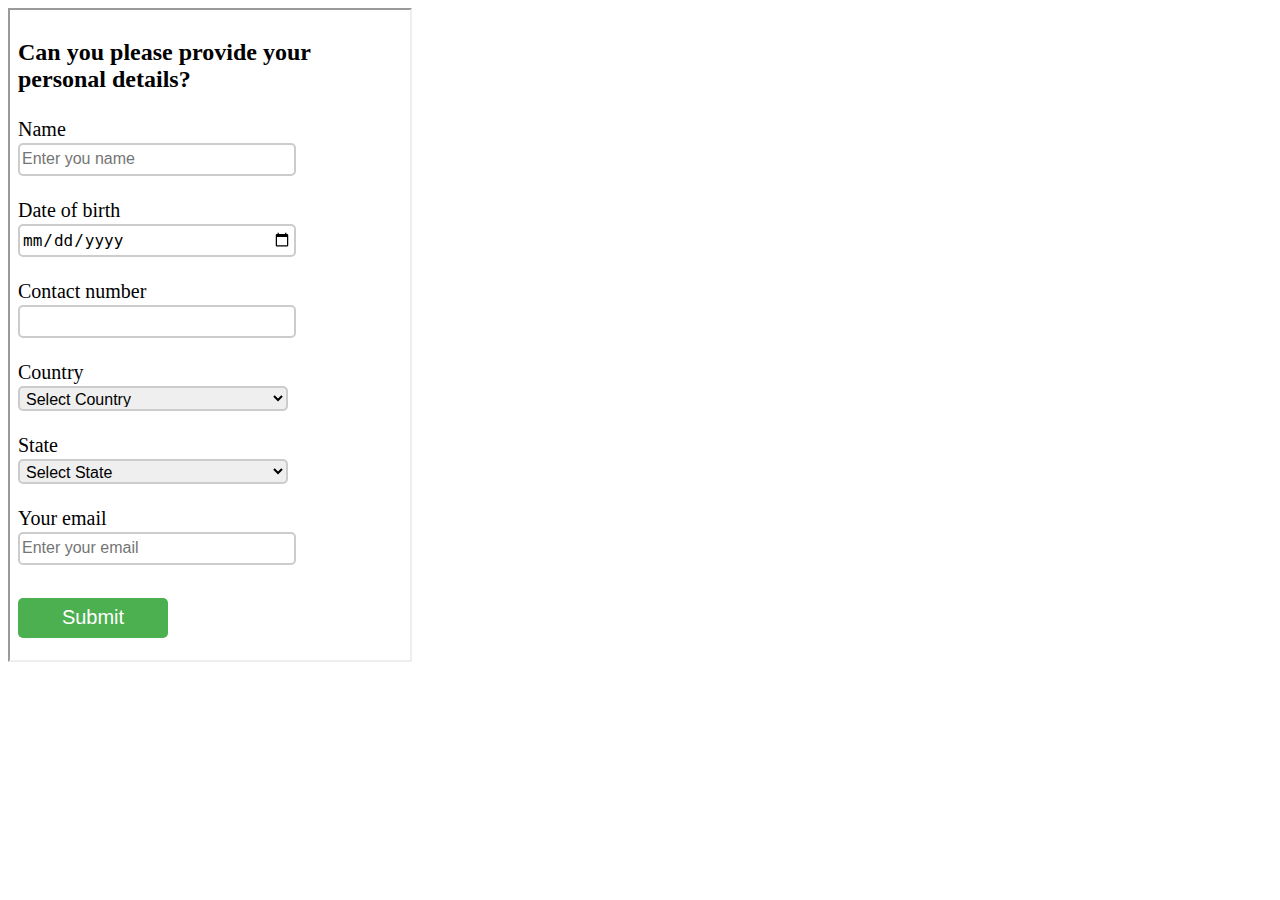
<file: iframe.html>
<!DOCTYPE html>
<html lang="en">

<head>
    <meta charset="UTF-8">
    <meta http-equiv="X-UA-Compatible" content="IE=edge">
    <meta name="viewport" content="width=device-width, initial-scale=1.0">
    <title>Form with Validation in iframe</title>


</head>

<body>
    <!-- <h1> hi </h1>
    <div id = "message">
        <p>results </p>
    </div> -->
    <iframe 
    height="650";
    width="400";
    margin-top="50px";
    margin-right="50px";
    srcdoc="
    <!DOCTYPE html>
    <html lang=&quot;en&quot;>
    
    <head>
        <meta charset=&quot;UTF-8&quot;>
        <meta http-equiv=&quot;X-UA-Compatible&quot; content=&quot;IE=edge&quot;>
        <meta name=&quot;viewport&quot; content=&quot;width=device-width, initial-scale=1.0&quot;>
        <title>Form with Validation</title>
       
        <style>
            form {
                display: flex;
                flex-direction: column;
                /* align-items: center; */
                margin-top: 9px;
              }
              
              label {
                margin-top: 5px;
                font-size: 20px;
                margin-bottom: 2px;
              }
              
              input[type=&quot;text&quot;],
              input[type=&quot;date&quot;],
              input[type=&quot;country&quot;],
              input[type=&quot;state&quot;],
              input[type=&quot;tel&quot;],
              input[type=&quot;email&quot;],
              select {
                width: 270px;
                height: 25px;
                padding: 2px;
                border: 2px solid #ccc;
                border-radius: 5px;
                font-size: 16px;
              }
              
              input[type=&quot;submit&quot;] {
                width: 150px;
                height: 40px;
                margin-top: 15px;
                background-color: #4CAF50;
                color: white;
                border: none;
                border-radius: 5px;
                font-size: 20px;
              }
              
              input[type=&quot;submit&quot;]:hover {
                background-color: #3e8e41;
              }
                </style>
        <script>
    
            // API request for country selection - 
    
            window.addEventListener(&quot;load&quot;, function () {
                // Loading country selection
                fetch(&quot;https://raw.githubusercontent.com/stefanbinder/countries-states/master/countries.json&quot;)
                    .then(response => response.json())
                    .then(countries => {
                        var options = &quot;<option value=''>Select Country</option>&quot;;
                        countries.forEach(country => {
                            options += &quot;<option value='&quot; + country.code2 + &quot;'>&quot; + country.name + &quot;</option>&quot;;
                        });
                        document.getElementById(&quot;country&quot;).innerHTML = options;
                    })
                    .catch(error => console.error(error));
    
    
                // Adding event listener to countries
                document.getElementById(&quot;country&quot;).addEventListener(&quot;change&quot;, function () {
                    // Load states for the selected country into the states dropdown
                    var countryCode = this.value;
                    // console.log(countryCode); 
                    fetch(&quot;https://raw.githubusercontent.com/stefanbinder/countries-states/master/countries.json&quot;)
                        .then(response => response.json())
                        .then(countries => {
                            const selectedCountry = countries.find(country => country.code2 === countryCode);
                            // console.log(selectedCountry);
                            if (selectedCountry) {
                                var states = selectedCountry.states;
                               // console.log(states); 
                                var options = &quot;<option value=''>Select State</option>&quot;;
                                states.forEach(state => {
                                    options += &quot;<option value='&quot; + state.code + &quot;'>&quot; + state.name + &quot;</option>&quot;;
                                });
                                document.getElementById(&quot;state&quot;).innerHTML = options;
                            } else {
                                document.getElementById(&quot;state&quot;).innerHTML = &quot;<option value=''>Select State</option>&quot;;
                            }
                        })
                        .catch(error => console.error(error));
                });
    
                // Adding event listeners to form 
    
                document.querySelector(&quot;form&quot;).addEventListener(&quot;submit&quot;,function(event){
    
                    event.preventDefault();
                    console.log(&quot;Submit button clicked&quot;);

                    var name = document.getElementById(&quot;name&quot;).value;
                   // console.log(name);
                    var contact = document.getElementById(&quot;contact&quot;).value;
                    var country = document.getElementById(&quot;country&quot;).value;
                    var state = document.getElementById(&quot;state&quot;).value;
                    var email = document.getElementById(&quot;email&quot;).value;
    
    
                    var errors = &quot; &quot;;
    
                    // name validation 
    
                    if (name.length < 4 || name.length > 10) {
                        errors += &quot;Please enter a valid name. \n&quot;;
                    }
    
                    if (!isEmailValid(email)) {
                        errors += &quot;Please enter a valid email. \n&quot;;
                    }
    
                    if (contact.length != 10) {
                        errors += &quot;Please enter a valid contact. \n&quot;;
                    }
    
                    if (country === &quot;&quot;) {
                        errors += &quot;Please enter a valid country. \n&quot;;
                    }
    
                    if (state === &quot;&quot;) {
                        errors += &quot;Please enter a valid state. \n&quot;;
                    }
                   
                 // sending message to parent from iframe -
                    const message = JSON.stringify({
                        message: 'Hello from iframe',
                        date: Date.now(),
                    });
                   // console.log(message);
                    window.parent.postMessage(message, '*');


                 // submission form errors    
                  if (errors !== &quot; &quot;) {
                       console.log(errors);
                       document.getElementById(&quot;result&quot;).innerHTML = &quot;Results : &quot;+ errors;
                       // sending message to parent window from iframe 
                        window.parent.postMessage({ isValid: false, message: errors }, &quot;*&quot;);
                 } else {
                    console.log(&quot;Suceess &quot;);
                    document.getElementById(&quot;result&quot;).innerHTML = &quot; Results :&quot; + &quot;All fields are valid&quot;;
                        window.parent.postMessage({ isValid: true, message: &quot;All fields are valid&quot; }, &quot;*&quot;);
                  }
                  
                });
    
    
                // Email validation - 
    
                function isEmailValid(email) {
                    var s = /^[^\s@]+@[^\s@]+\.[^\s@]+$/;
                    return s.test(email);
                }
           
            });
    
        </script>
    </head>
    
    <body>
        <form>

            <h2> Can you please provide your personal details?</h2>
            <!-- Name field  -->
            <label for=&quot;name&quot;>Name</label>
            
            <input type=&quot;text&quot; id=&quot;name&quot; name=&quot;name&quot; placeholder=&quot;Enter you name&quot; required>
            <br>
            
    
    
            <!-- Date of birth field -->
            <label for=&quot;birthday&quot;>Date of birth </label>
    
            <input type=&quot;date&quot; id=&quot;dob&quot; name=&quot;dob&quot; placeholder=&quot;dd/mm/yyyy&quot; required>
            <br>
            
    
    
            <!-- Contact field -->
            <label for=&quot;contact&quot;>Contact number</label>
            <input type=&quot;tel&quot; id=&quot;contact&quot; name=&quot;contact&quot; required>
            <br>
            
    
            <!-- country field-->
            <label for &quot;country&quot;>Country</label>
            <select id=&quot;country&quot; name=&quot;country&quot; required>
                <option value=&quot;country&quot;>Select Country</option>
            </select>
            <br>
    
            <!-- state selection -->
            <label for &quot;state&quot;>State</label>
        
            <select id=&quot;state&quot; name=&quot;state&quot; required>
                <option value=&quot;change&quot;>Select State</option>
            </select>
            <br>
        
    
            <!--Email field -->
            <label for=&quot;email&quot;>Your email</label>
            
            <input type=&quot;email&quot; id=&quot;email&quot; name=&quot;name&quot; placeholder=&quot;Enter your email&quot; required>
            
            <br>
    
            <!-- submit form button -->
            <input type=&quot;submit&quot; id=&quot;submit&quot; name=&quot;submit&quot; value=&quot;Submit&quot;>

            <div id = &quot;result&quot;>  </div>
       </form>

       
    </body>
    </html>
    ">
    <!-- <div id = "message">
        <p>results </p>
    </div> -->

    <script>
      
            // Adding event listener to receive messages from the iframe
            // window.addEventListener('message', event => {
            //     // Only process messages from the iframe
            //     if (event.source !== document.querySelector('iframe')) return;
            //     // Only process messages with the expected origin
            //     if (event.origin !== "*") return;
            //     // Display error or success message in the parent window
            //     const message = event.data;
            //      console.log(message);
    
            //     if (!message || !message.isValid || !message.message) {
            //         console.error('Invalid message format');
            //         return;
            //     }
    
            //     if (message.isValid) {
            //         document.getElementById('message').textContent ='Success: ' + message.message;
            //     } else {
            //         document.getElementById('message').textContent = 'Error: ' + message.message;
            //     }
            // });


            // window.addEventListener('message', function (e) {
            // // Get the sent data
            // const data = e.data;
            // console.log(data);
        // });
    
    </script>
    
   
</body>
</html>
</file>
